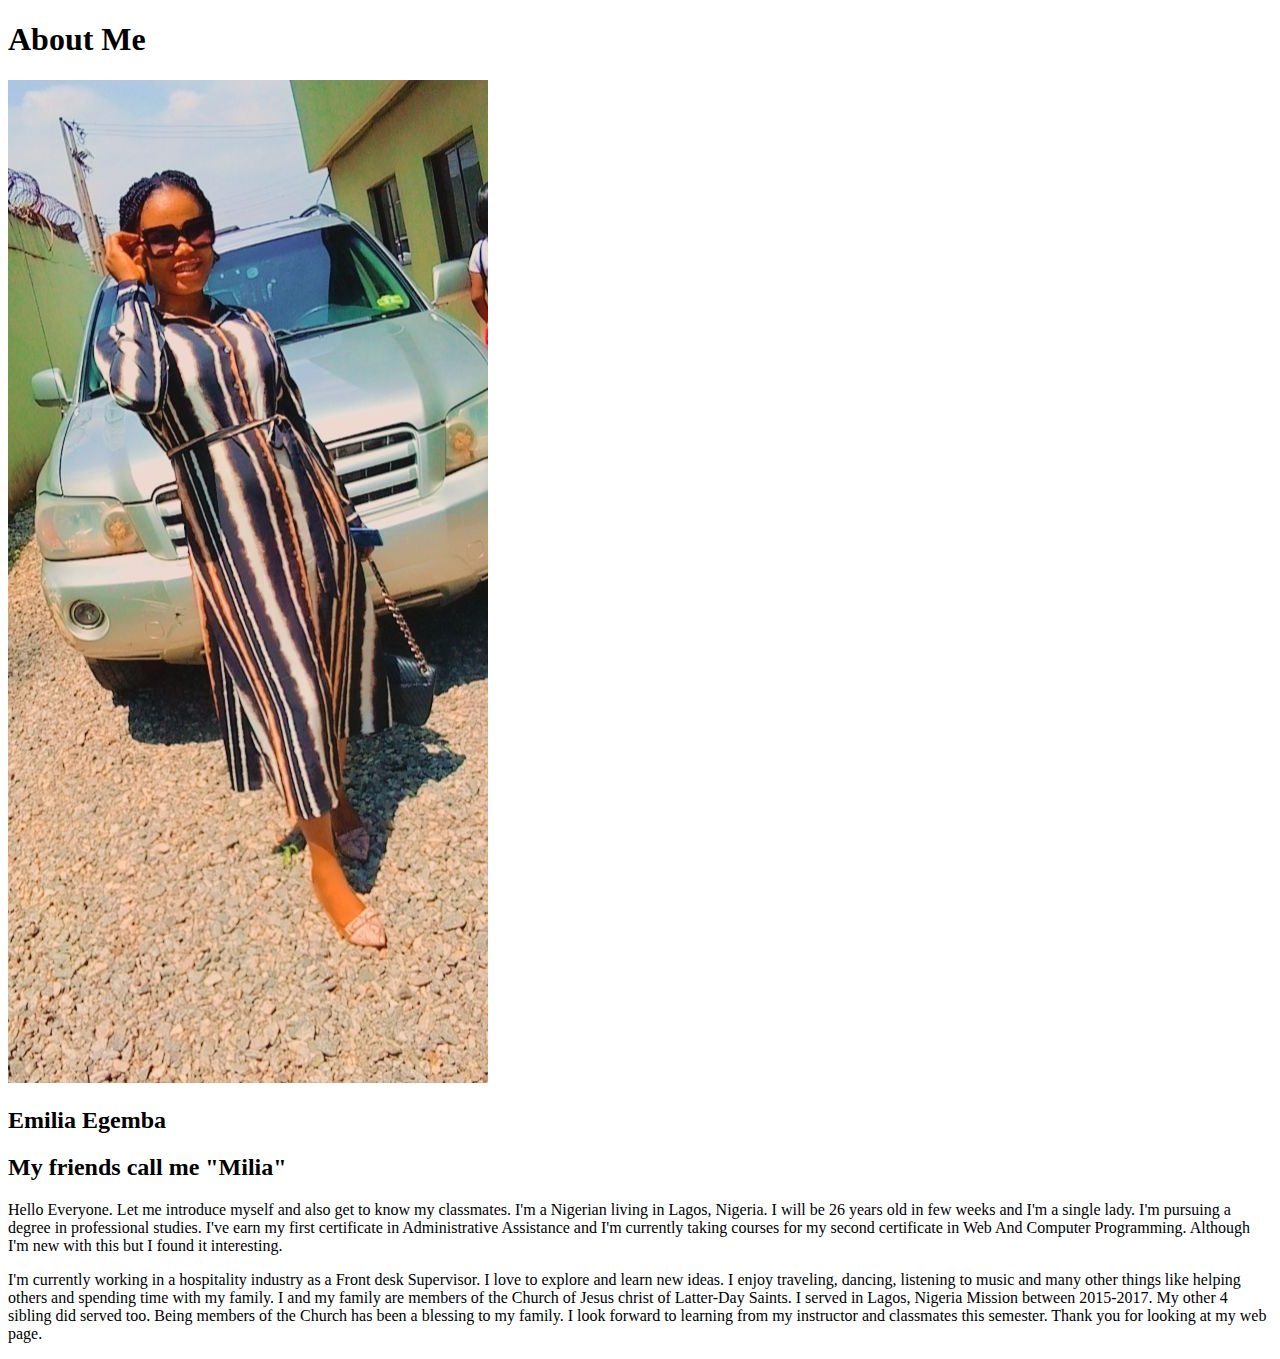
<file: aboutme/index.html>
<!DOCTYPE html>
<html lang="en">
<head>
    <meta charset="UTF-8">
    <meta http-equiv="X-UA-Compatible" content="IE=edge">
    <meta name="viewport" content="width=device-width, initial-scale=1.0">
    <title>All About Me</title>
</head>
<body>
    <h1>About Me</h1>
    <img src="images/myphoto.jpg">
    <h2>Emilia Egemba</h2>
    <h2>My friends call me "Milia"</h2>
    <p>Hello Everyone. Let me introduce myself and also get to know my classmates. I'm a Nigerian living in Lagos, Nigeria. I will be 26 years old in few weeks and I'm a single lady. I'm pursuing a degree in professional studies. I've earn my first certificate in Administrative Assistance and I'm currently taking courses for my second certificate in Web And Computer Programming. Although I'm new with this but I found it interesting.</p>
    <p>I'm currently working in a hospitality industry as a Front desk Supervisor. I love to explore and learn new ideas. I enjoy traveling, dancing, listening to music and many other things like helping others and spending time with my family. I and my  family are members of the Church of Jesus christ of Latter-Day Saints. I served in Lagos, Nigeria Mission between 2015-2017. My other 4 sibling did served too. Being members of the Church has been a blessing to my family. I look forward to learning from my instructor and classmates this semester. Thank you for looking at my web page.</p>
</body>
</html>
</file>
